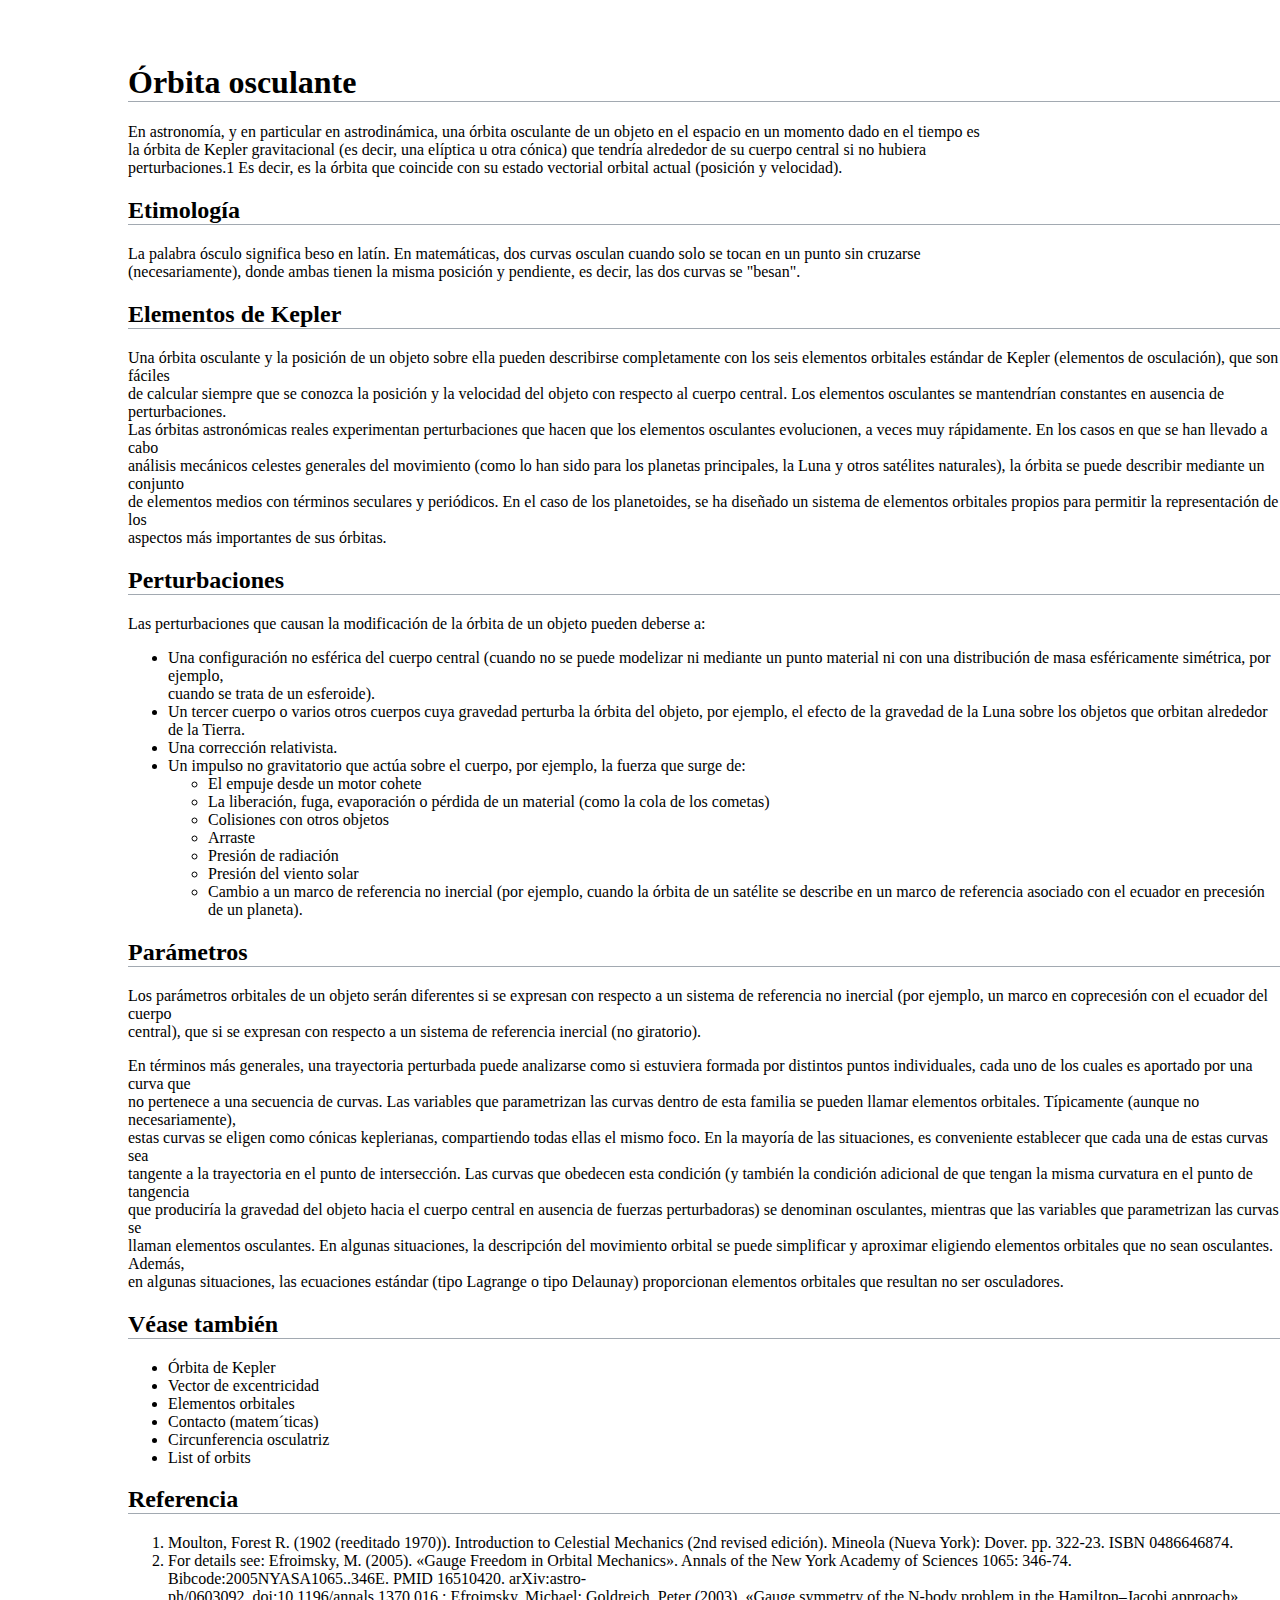
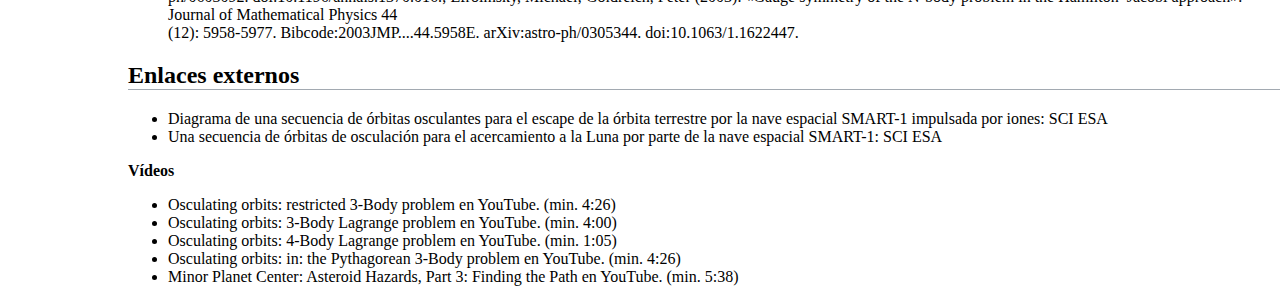
<file: tp-1/index.html>
<html>
    <head>
        <title>&Oacuterbita osculante - Wikipedia, la enciclopedia libre</title>
        <lang=es>
    </head>
    <body background-color: #f6f6f6 style ="margin:4em 0 0 8em">
        <h1 style="border-bottom:1px solid #a2a9b1;">&Oacuterbita osculante</h1>
        En astronom&iacutea, y en particular en astrodin&aacutemica, una órbita osculante de un objeto en el espacio en un momento dado en el tiempo es<br>
        la &oacuterbita de Kepler gravitacional (es decir, una elíptica u otra c&oacutenica) que tendría alrededor de su cuerpo central si no hubiera<br>
        perturbaciones.1​ Es decir, es la &oacuterbita que coincide con su estado vectorial orbital actual (posici&oacuten y velocidad).
        <p></p>

        <h2 style="border-bottom:1px solid #a2a9b1;">Etimolog&iacutea</h2>
        La palabra &oacutesculo significa beso en lat&iacuten. En matem&aacuteticas, dos curvas osculan cuando solo se tocan en un punto sin cruzarse<br>
        (necesariamente), donde ambas tienen la misma posición y pendiente, es decir, las dos curvas se "besan".
        <p></p>

        <h2 style="border-bottom:1px solid #a2a9b1;">Elementos de Kepler</h2>
        Una &oacuterbita osculante y la posici&oacuten de un objeto sobre ella pueden describirse completamente con los seis elementos orbitales est&aacutendar de Kepler (elementos de osculaci&oacuten), que son f&aacuteciles<br>
        de calcular siempre que se conozca la posici&oacuten y la velocidad del objeto con respecto al cuerpo central. Los elementos osculantes se mantendr&iacutean constantes en ausencia de perturbaciones.<br>
        Las &oacuterbitas astron&oacutemicas reales experimentan perturbaciones que hacen que los elementos osculantes evolucionen, a veces muy r&aacutepidamente. En los casos en que se han llevado a cabo<br>
        an&aacutelisis mec&aacutenicos celestes generales del movimiento (como lo han sido para los planetas principales, la Luna y otros sat&eacutelites naturales), la &oacuterbita se puede describir mediante un conjunto<br>
        de elementos medios con t&eacuterminos seculares y peri&oacutedicos. En el caso de los planetoides, se ha diseñado un sistema de elementos orbitales propios para permitir la representaci&oacuten de los<br>
        aspectos m&aacutes importantes de sus &oacuterbitas.
        <p></p>

        <h2 style="border-bottom:1px solid #a2a9b1;">Perturbaciones</h2>
        Las perturbaciones que causan la modificaci&oacuten de la &oacuterbita de un objeto pueden deberse a:
        <ul>
            <li>Una configuraci&oacuten no esf&eacuterica del cuerpo central (cuando no se puede modelizar ni mediante un punto material ni con una distribuci&oacuten de masa esf&eacutericamente sim&eacutetrica, por ejemplo,<br>
                cuando se trata de un esferoide).
            </li>
            <li>Un tercer cuerpo o varios otros cuerpos cuya gravedad perturba la &oacuterbita del objeto, por ejemplo, el efecto de la gravedad de la Luna sobre los objetos que orbitan alrededor de la Tierra.</li>
            <li>Una correcci&oacuten relativista.</li>
            <li>Un impulso no gravitatorio que act&uacutea sobre el cuerpo, por ejemplo, la fuerza que surge de:</li>
            <ul>
                <li>El empuje desde un motor cohete</li>
                <li>La liberaci&oacuten, fuga, evaporaci&oacuten o p&eacuterdida de un material (como la cola de los cometas)</li>
                <li>Colisiones con otros objetos</li>
                <li>Arraste</li>
                <li>Presi&oacuten de radiaci&oacuten</li>
                <li>Presi&oacuten del viento solar</li>
                <li>Cambio a un marco de referencia no inercial (por ejemplo, cuando la &oacuterbita de un sat&eacutelite se describe en un marco de referencia asociado con el ecuador en precesión de un planeta).</li>
            </ul>
        </ul>
        <p></p>
        
        <h2 style="border-bottom:1px solid #a2a9b1;">Par&aacutemetros</h2>
        Los par&aacutemetros orbitales de un objeto ser&aacuten diferentes si se expresan con respecto a un sistema de referencia no inercial (por ejemplo, un marco en coprecesi&oacuten con el ecuador del cuerpo<br>
        central), que si se expresan con respecto a un sistema de referencia inercial (no giratorio).
        <p>
        En t&eacuterminos m&aacutes generales, una trayectoria perturbada puede analizarse como si estuviera formada por distintos puntos individuales, cada uno de los cuales es aportado por una curva que<br>
        no pertenece a una secuencia de curvas. Las variables que parametrizan las curvas dentro de esta familia se pueden llamar elementos orbitales. T&iacutepicamente (aunque no necesariamente),<br>
        estas curvas se eligen como c&oacutenicas keplerianas, compartiendo todas ellas el mismo foco. En la mayor&iacutea de las situaciones, es conveniente establecer que cada una de estas curvas sea<br>
        tangente a la trayectoria en el punto de intersecci&oacuten. Las curvas que obedecen esta condici&oacuten (y tambi&eacuten la condici&oacuten adicional de que tengan la misma curvatura en el punto de tangencia<br>
        que producir&iacutea la gravedad del objeto hacia el cuerpo central en ausencia de fuerzas perturbadoras) se denominan osculantes, mientras que las variables que parametrizan las curvas se<br>
        llaman elementos osculantes. En algunas situaciones, la descripci&oacuten del movimiento orbital se puede simplificar y aproximar eligiendo elementos orbitales que no sean osculantes. Adem&aacutes,<br>
        en algunas situaciones, las ecuaciones est&aacutendar (tipo Lagrange o tipo Delaunay) proporcionan elementos orbitales que resultan no ser osculadores.
        <p></p>

        <h2 style="border-bottom:1px solid #a2a9b1;">V&eacutease tambi&eacuten</h2>
        <ul>
            <li>&Oacuterbita de Kepler</li>
            <li>Vector de excentricidad</li>
            <li>Elementos orbitales</li>
            <li>Contacto (matem&acuteticas)</li>
            <li>Circunferencia osculatriz</li>
            <li>List of orbits</li>
        </ul>
        <p></p>

        <h2 style="border-bottom:1px solid #a2a9b1;">Referencia</h2>
        <ol>
            <li>Moulton, Forest R. (1902 (reeditado 1970)). Introduction to Celestial Mechanics (2nd revised edición). Mineola (Nueva York): Dover. pp. 322-23. ISBN 0486646874.</li>
            <li>For details see: Efroimsky, M. (2005). «Gauge Freedom in Orbital Mechanics». Annals of the New York Academy of Sciences 1065: 346-74. Bibcode:2005NYASA1065..346E. PMID 16510420. arXiv:astro-<br>
                ph/0603092. doi:10.1196/annals.1370.016.; Efroimsky, Michael; Goldreich, Peter (2003). «Gauge symmetry of the N-body problem in the Hamilton–Jacobi approach». Journal of Mathematical Physics 44<br>
                (12): 5958-5977. Bibcode:2003JMP....44.5958E. arXiv:astro-ph/0305344. doi:10.1063/1.1622447.
            </li>
        </ol>
        <p></p>

        <h2 style="border-bottom:1px solid #a2a9b1;">Enlaces externos</h2>
        <ul>
            <li>Diagrama de una secuencia de &oacuterbitas osculantes para el escape de la &oacuterbita terrestre por la nave espacial SMART-1 impulsada por iones: SCI ESA</li>
            <li>Una secuencia de &oacuterbitas de osculaci&oacuten para el acercamiento a la Luna por parte de la nave espacial SMART-1: SCI ESA</li>
        </ul>
        <b>V&iacutedeos</b>
        <ul>
            <li>Osculating orbits: restricted 3-Body problem en YouTube. (min. 4:26)</li>
            <li>Osculating orbits: 3-Body Lagrange problem en YouTube. (min. 4:00)</li>
            <li>Osculating orbits: 4-Body Lagrange problem en YouTube. (min. 1:05)</li>
            <li>Osculating orbits: in: the Pythagorean 3-Body problem en YouTube. (min. 4:26)</li>
            <li>Minor Planet Center: Asteroid Hazards, Part 3: Finding the Path en YouTube. (min. 5:38)</li>
        </ul>
    </body>
</html>
</file>
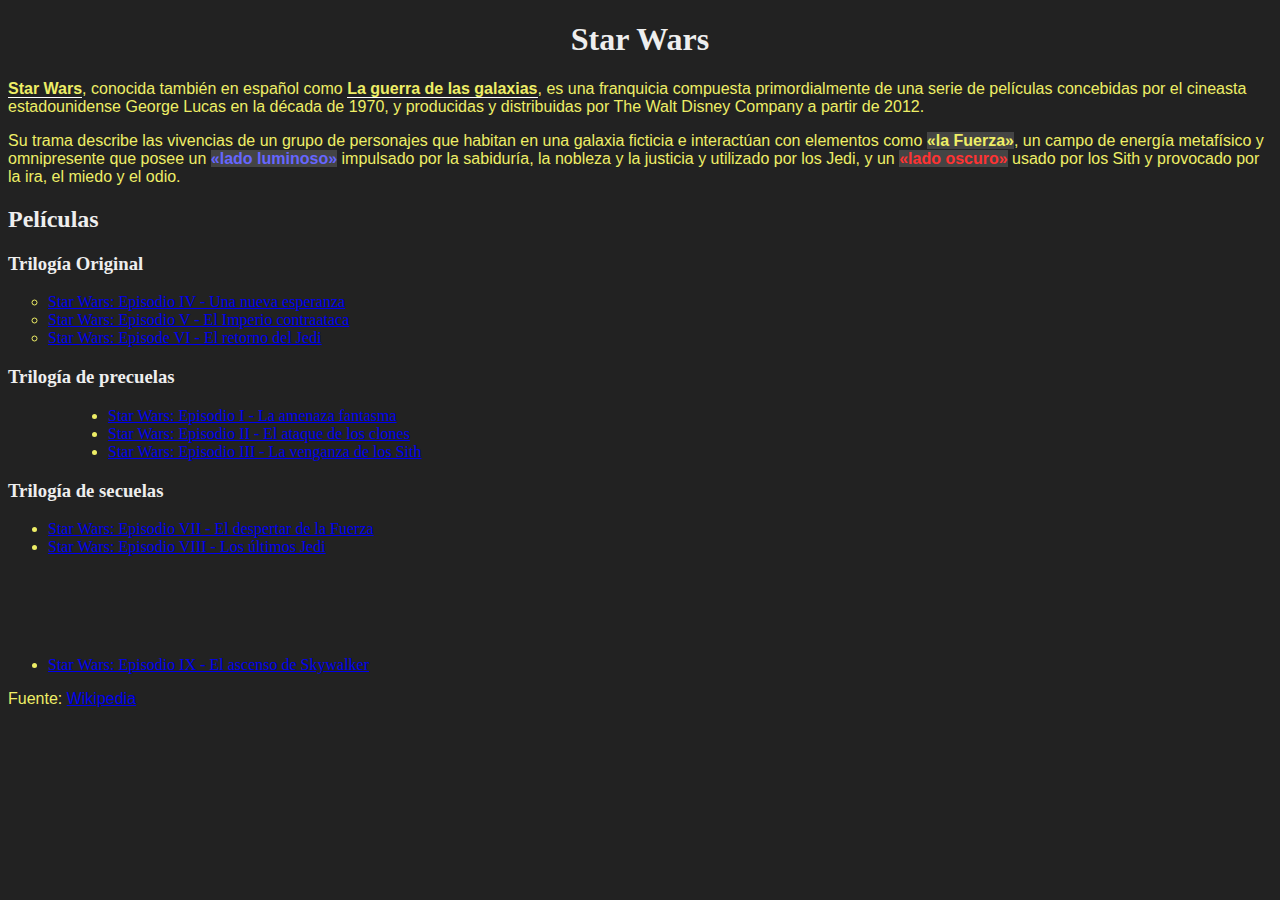
<file: tp-2/index.html>
<!DOCTYPE html>
<html>
<head>
    <meta charset="utf-8">
    <meta name="viewport" content="width=device-width, initial-scale=1">
    <title>TP2 - Selectores CSS</title>
    <link rel="stylesheet" href="css.css">
</head>
<body>
    <h1>Star Wars</h1>
    <p><strong>Star Wars</strong>, conocida también en español como <strong>La guerra de las galaxias</strong>, es una franquicia compuesta primordialmente de una serie de películas concebidas por el cineasta estadounidense George Lucas en la década de 1970, y producidas y distribuidas por <a>The Walt Disney Company</a> a partir de 2012.</p>
    <p>Su trama describe las vivencias de un grupo de personajes que habitan en una galaxia ficticia e interactúan con elementos como <span class="the-force">«la Fuerza»</span>, un campo de energía metafísico y omnipresente que posee un <span class="the-force light-side">«lado luminoso»</span> impulsado por la sabiduría, la nobleza y la justicia y utilizado por los Jedi, y un <span class="the-force dark-side">«lado oscuro»</span> usado por los Sith y provocado por la ira, el miedo y el odio.</p>
    <h2>Películas</h2>
    <h3>Trilogía Original</h3>
    <ul id="og-trilogy" class="movies-list">
        <li><a href="https://es.wikipedia.org/wiki/Star_Wars:_Episodio_IV_-_Una_nueva_esperanza">Star Wars: Episodio IV - Una nueva esperanza</a></li>
        <li><a href="https://es.wikipedia.org/wiki/Star_Wars:_Episodio_V_-_El_Imperio_contraataca">Star Wars: Episodio V - El Imperio contraataca</a></li>
        <li><a href="https://es.wikipedia.org/wiki/Star_Wars:_Episode_VI_-_Return_of_the_Jedi">Star Wars: Episode VI - El retorno del Jedi</a></li>
    </ul>
    <h3>Trilogía de precuelas</h3>
    <ul class="movies-list">
        <li><a href="https://es.wikipedia.org/wiki/Star_Wars:_Episodio_I_-_La_amenaza_fantasma">Star Wars: Episodio I - La amenaza fantasma</a></li>
        <li><a href="https://es.wikipedia.org/wiki/Star_Wars:_Episodio_II_-_El_ataque_de_los_clones">Star Wars: Episodio II - El ataque de los clones</a></li>
        <li><a href="https://es.wikipedia.org/wiki/Star_Wars:_Episodio_III_-_La_venganza_de_los_Sith">Star Wars: Episodio III - La venganza de los Sith</a></li>
    </ul>
    <h3>Trilogía de secuelas</h3>
    <ul class="movies-list">
        <li><a href="https://es.wikipedia.org/wiki/Star_Wars:_Episodio_VII_-_El_despertar_de_la_Fuerza">Star Wars: Episodio VII - El despertar de la Fuerza</a></li>
        <li><a href="https://es.wikipedia.org/wiki/Star_Wars:_Episodio_VIII_-_Los_últimos_Jedi">Star Wars: Episodio VIII - Los últimos Jedi</a></li>
        <li><a href="https://es.wikipedia.org/wiki/Star_Wars:_Episodio_IX_-_El_ascenso_de_Skywalker">Star Wars: Episodio IX - El ascenso de Skywalker</a></li>
    </ul>
    <p>Fuente: <a href="https://es.wikipedia.org/wiki/Star_Wars">Wikipedia</a></p>
</body>
</html>
</file>
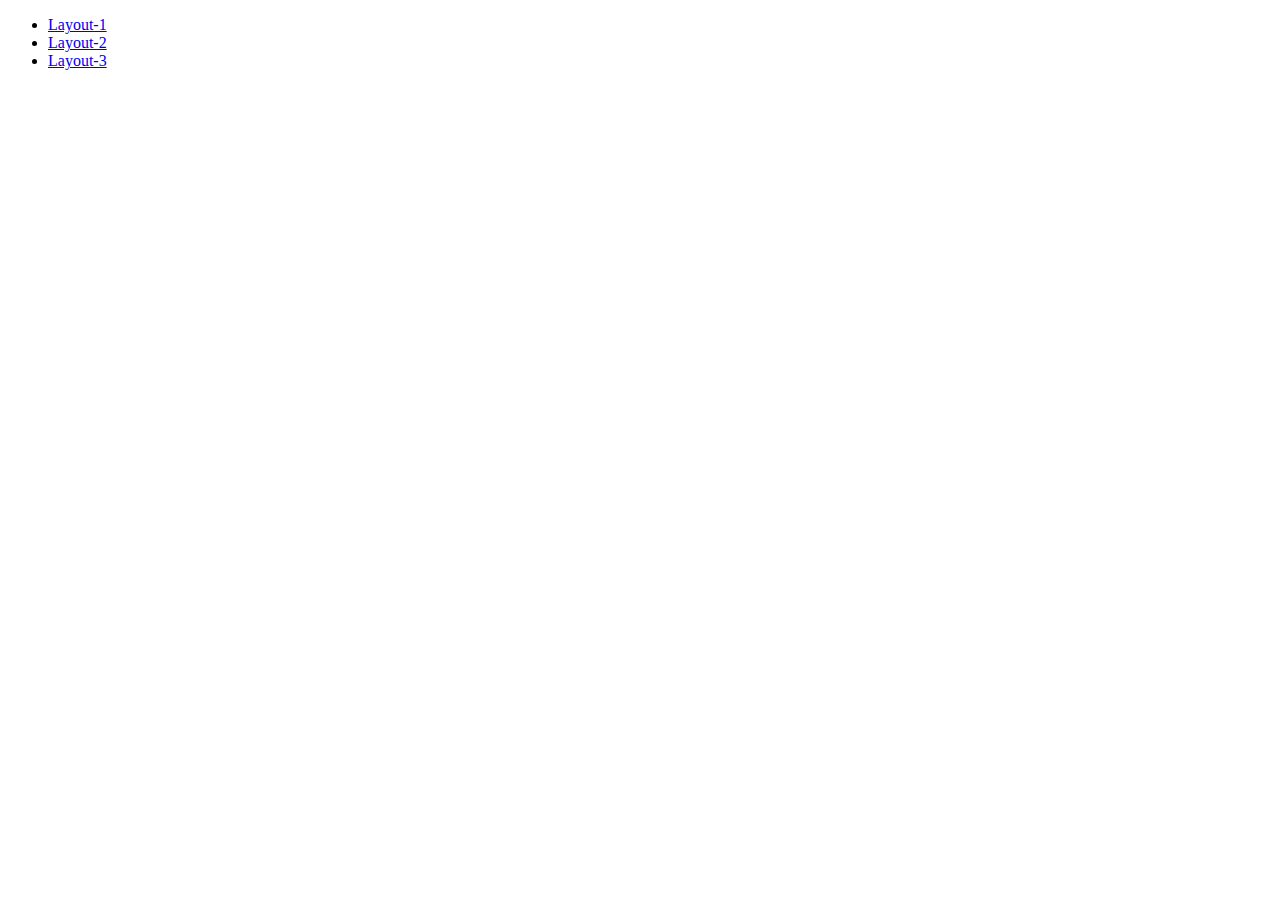
<file: tp-4/index.html>
<!DOCTYPE html>
<html lang="es-ar">
<head>
    <meta charset="UTF-8">
    <title>Bootstrap</title>
</head>
<body>
    <ul>
        <li>
            <a href="layout-1.html">Layout-1</a>
        </li>
        <li>
            <a href="layout-2.html">Layout-2</a>
        </li>
        <li>
            <a href="layout-3.html">Layout-3</a>
        </li>
    </ul>
</body>
</html>
</file>
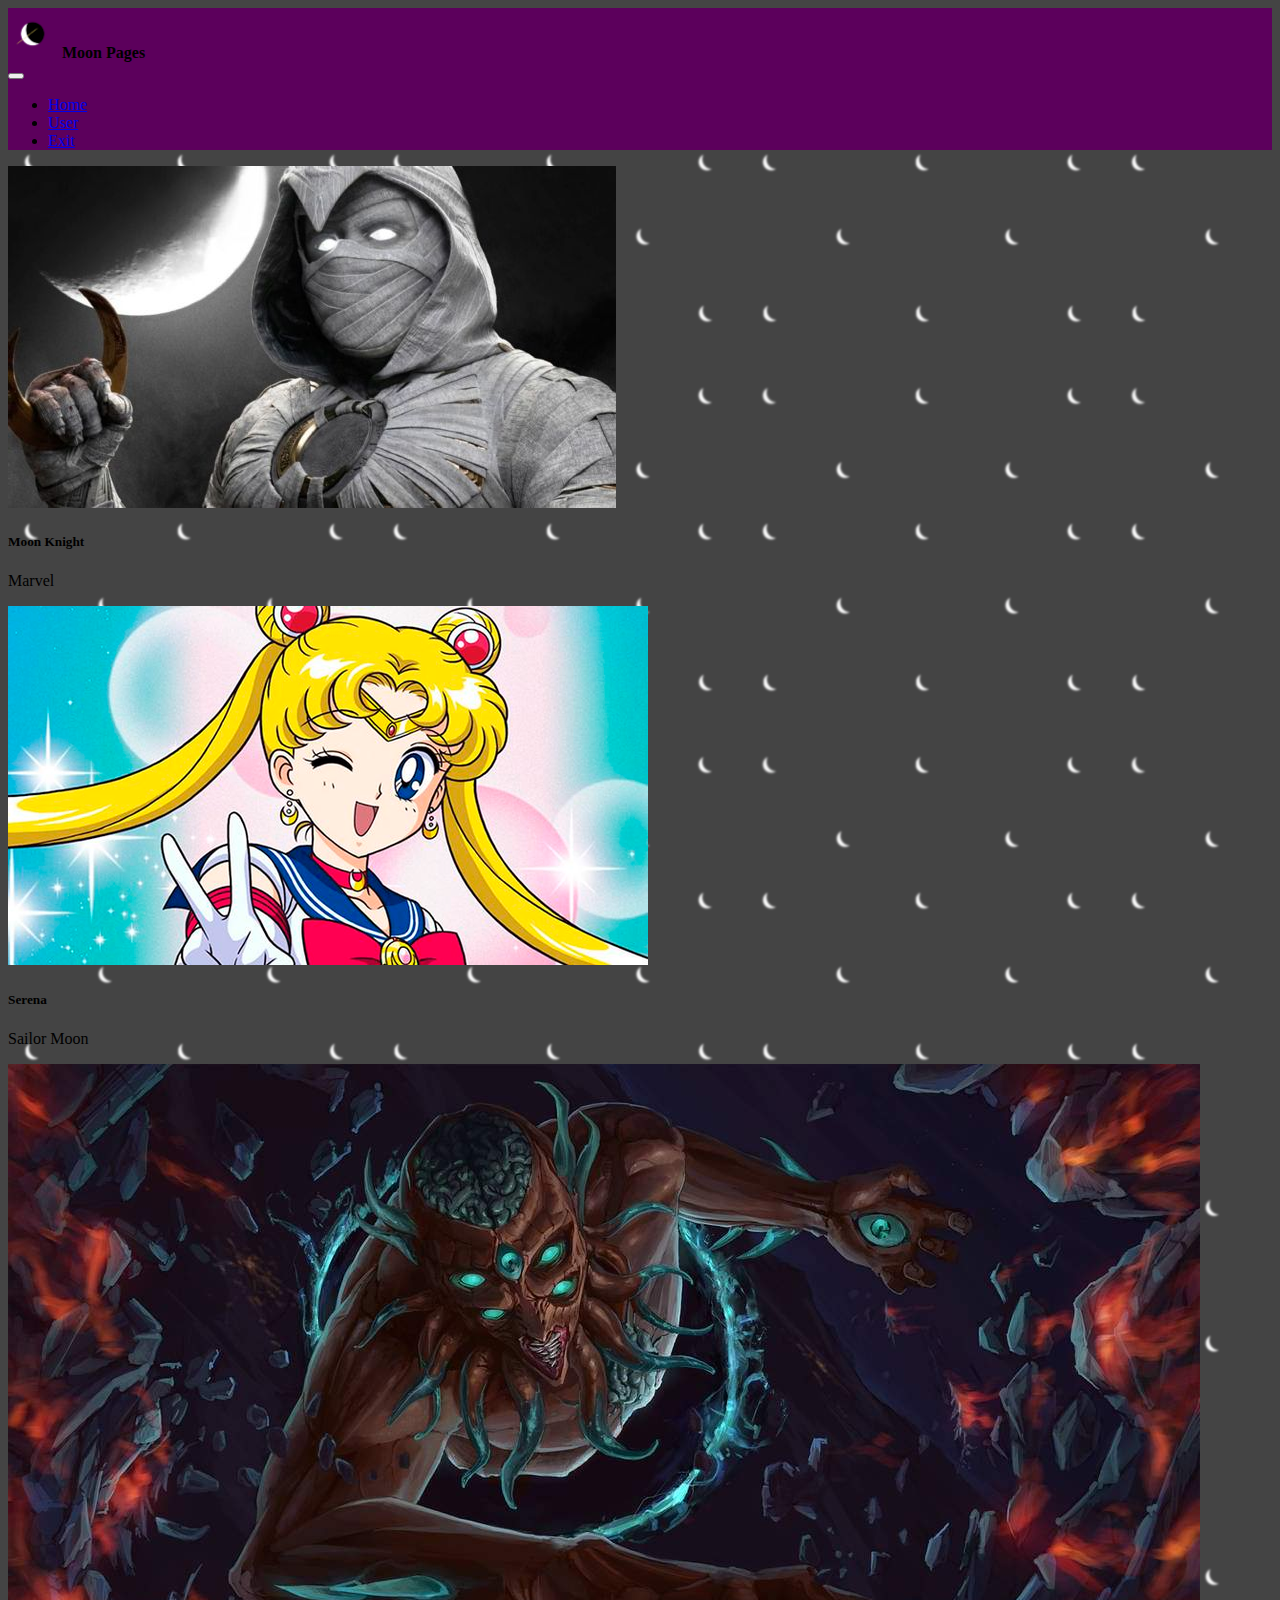
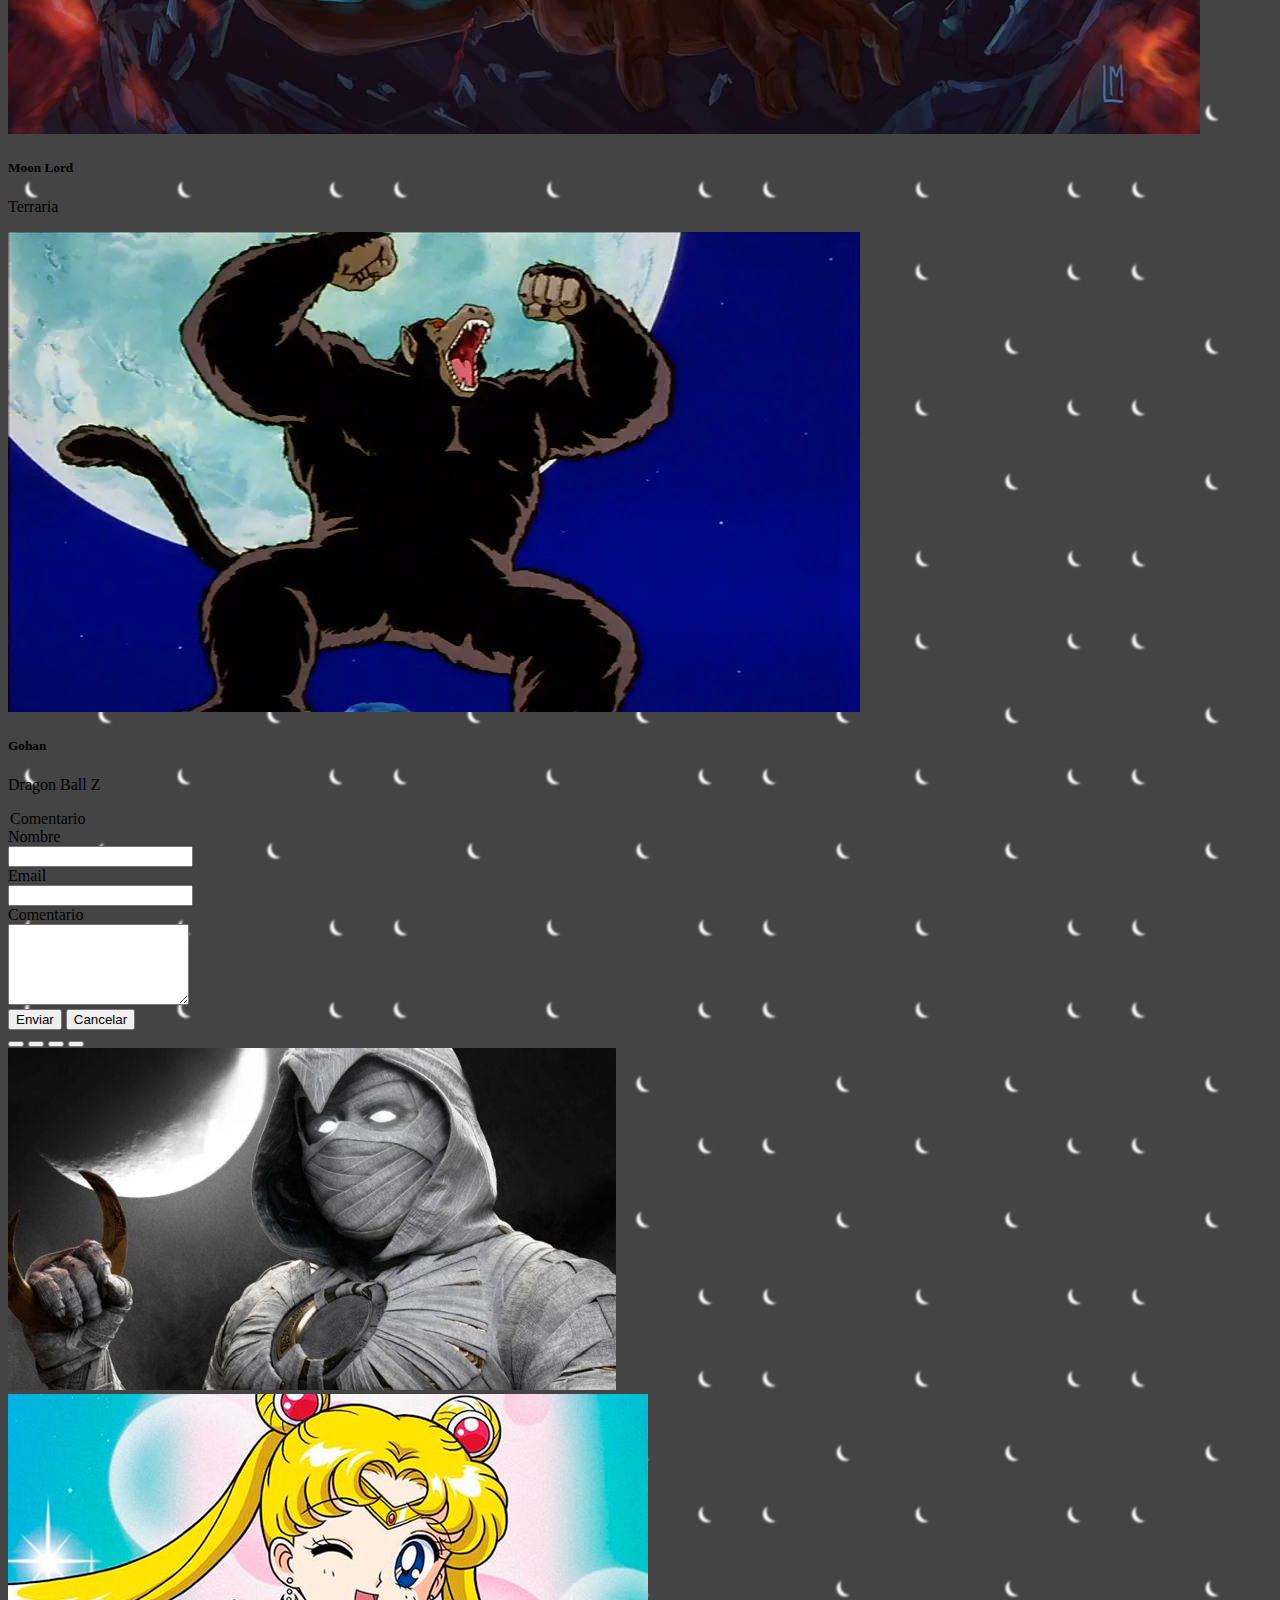
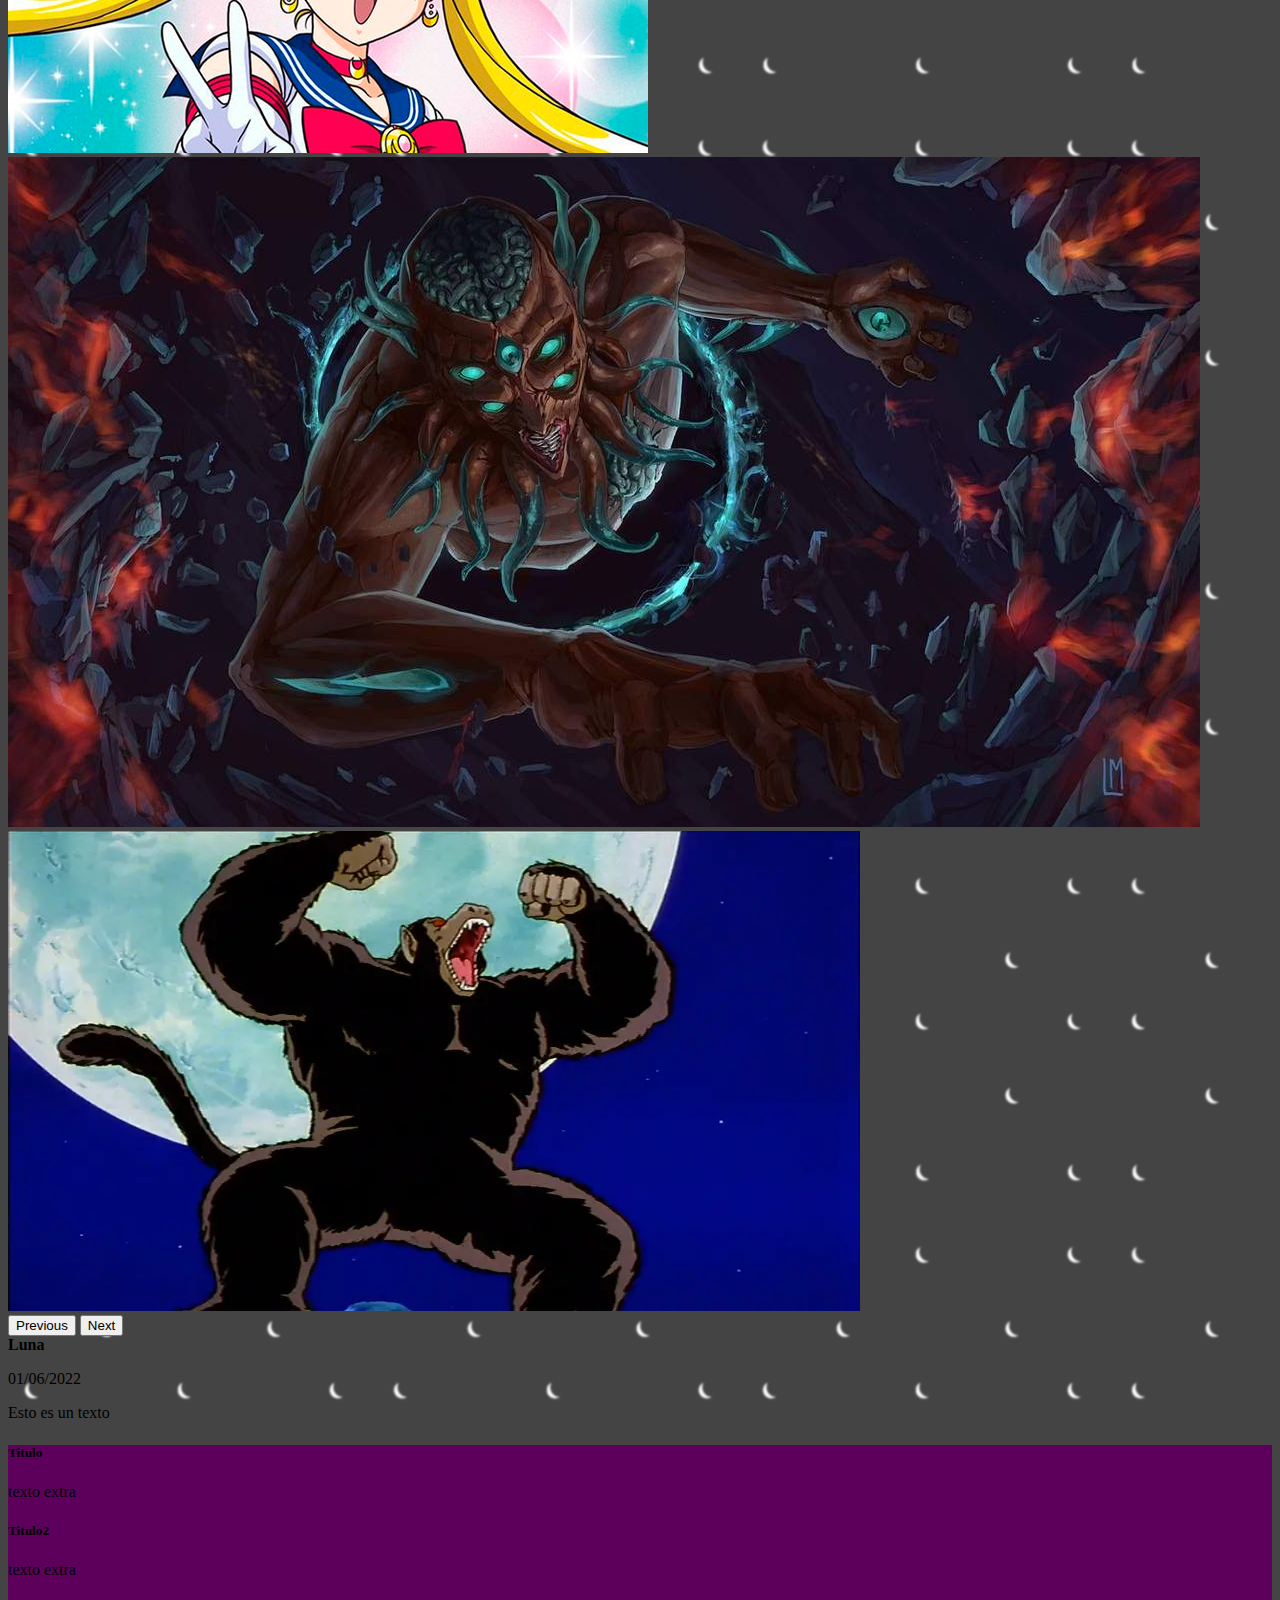
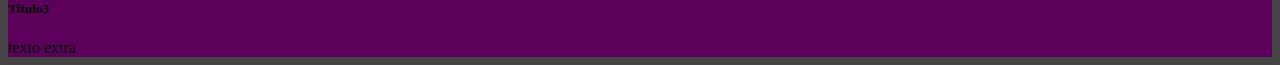
<file: tp-5/index.html>
<!DOCTYPE html>
<html lang="en">
<head>
    <link href="https://cdn.jsdelivr.net/npm/bootstrap@5.2.0-beta1/dist/css/bootstrap.min.css" rel="stylesheet" integrity="sha384-0evHe/X+R7YkIZDRvuzKMRqM+OrBnVFBL6DOitfPri4tjfHxaWutUpFmBp4vmVor" crossorigin="anonymous">
    <script src="https://cdn.jsdelivr.net/npm/bootstrap@5.2.0-beta1/dist/js/bootstrap.bundle.min.js" integrity="sha384-pprn3073KE6tl6bjs2QrFaJGz5/SUsLqktiwsUTF55Jfv3qYSDhgCecCxMW52nD2" crossorigin="anonymous"></script>
    <meta charset="UTF-8">
    <meta http-equiv="X-UA-Compatible" content="IE=edge">
    <meta name="viewport" content="width=device-width, initial-scale=1.0">
    <title>Index</title>
    <style>
        .navbar {
            background-color: rgb(92, 0, 92);
        }
        .footer {
            background-color: rgb(92, 0, 92);
        }
    </style>
</head>
<body background="../imagenes/Fondo.png">
    <nav class="navbar navbar-expand-lg">
        <div class="container">
            <div class="navbar-brand">
                <img src="../imagenes/logo.png" width="50">
                <b>Moon Pages</b>
            </div>
            <button class="navbar-toggler" type="button" data-bs-toggle="collapse" data-bs-target="#navbarTogglerDemo01" aria-controls="navbarTogglerDemo01" aria-expanded="false" aria-label="Toggle navigation">
                <span class="navbar-toggler-icon"></span>
            </button>
            <div class="collapse navbar-collapse " id="navbarTogglerDemo01">
                <ul class="navbar-nav">
                    <li class="nav-item">
                        <a href="../index.html" class="nav-link active">Home</a>
                    </li>
                    <li class="nav-item">
                        <a href="../index.html" class="nav-link active">User</a>
                    </li>
                    <li class="nav-item">
                        <a href="../index.html" class="nav-link active">Exit</a>
                    </li>
                </ul>
            </div>
        </div>
    </nav>
    <div class="cuerpo">
        <div class="container">
            <div class="row">
                <div class="col-12 col-sm-6 col-lg-3 my-3">
                    <div class="card">
                        <a href="https://www.youtube.com/watch?v=DX83PlZ-yPU">
                            <img src="../imagenes/card1.png" class="card-img-top">
                        </a>
                        <div class="card-body">
                            <h5 class="card-title">Moon Knight</h5>
                            <p class="card-text">Marvel</p>
                        </div>
                    </div>
                </div>
                <div class="col-12 col-sm-6 col-lg-3 my-3">
                    <div class="card">
                        <img src="../imagenes/card2.png" class="card-img-top">
                        <div class="card-body">
                            <h5 class="card-title">Serena</h5>
                            <p class="card-text">Sailor Moon</p>
                        </div>
                    </div>
                </div>
                <div class="col-12 col-sm-6 col-lg-3 my-3">
                    <div class="card">
                        <img src="../imagenes/card3.png" class="card-img-top">
                        <div class="card-body">
                            <h5 class="card-title">Moon Lord</h5>
                            <p class="card-text">Terraria</p>
                        </div>
                    </div>
                </div>
                <div class="col-12 col-sm-6 col-lg-3 my-3">
                    <div class="card">
                        <img src="../imagenes/card4.png" class="card-img-top">
                        <div class="card-body">
                            <h5 class="card-title">Gohan</h5>
                            <p class="card-text">Dragon Ball Z</p>
                        </div>
                    </div>
                </div>
            </div>
        </div>
    </div>
    <div class="form">
        <div class="container mb-3">
            <form class="text-light border p-3 rounded-3 bg-dark">
                <legend>Comentario</legend>
                    <div class="row mb-3">
                        <div class="col-12 col-lg-2">
                            <label for="exampleInputText" class="form-label">Nombre</label>
                        </div>
                        <div class="col-12 col-lg-5">
                            <input type="text" class="form-control" id="exampleInputText" aria-describedby="emailHelp">
                        </div>
                    </div>
                    <div class="row mb-3">
                        <div class="col-12 col-lg-2">
                            <label for="exampleInputEmail" class="form-label">Email</label>
                        </div>
                        <div class="col-12 col-lg-5">
                            <input type="email" class="form-control" id="exampleInputEmail" aria-describedby="emailHelp">
                        </div>
                    </div>
                    <div class="row mb-3">
                        <div class="col-12 col-lg-2">
                            <label for="exampleInputComent" class="form-label">Comentario</label>
                        </div>
                        <div class="col-12 col-lg-5">
                            <textarea class="form-control" id="exampleInputComent" rows="5"></textarea>
                        </div>
                    </div>
                <button class="btn btn-secondary">Enviar</button>
                <button class="btn btn-danger">Cancelar</button>
            </form>
        </div>
    </div>
    <div class="carru">
        <div class="container-fluid mb-3">
            <div id="carouselExampleIndicators" class="carousel slide" data-bs-ride="true">
                <div class="carousel-indicators">
                  <button type="button" data-bs-target="#carouselExampleIndicators" data-bs-slide-to="0" class="active" aria-current="true" aria-label="Slide 1"></button>
                  <button type="button" data-bs-target="#carouselExampleIndicators" data-bs-slide-to="1" aria-label="Slide 2"></button>
                  <button type="button" data-bs-target="#carouselExampleIndicators" data-bs-slide-to="2" aria-label="Slide 3"></button>
                  <button type="button" data-bs-target="#carouselExampleIndicators" data-bs-slide-to="3" aria-label="Slide 4"></button>
                </div>
                <div class="carousel-inner">
                    <div class="carousel-item active">
                        <img src="../imagenes/card1.png" class="d-block w-100">
                    </div>
                    <div class="carousel-item">
                        <img src="../imagenes/card2.png" class="d-block w-100">
                    </div>
                    <div class="carousel-item">
                        <img src="../imagenes/card3.png" class="d-block w-100">
                    </div>
                    <div class="carousel-item">
                        <img src="../imagenes/card4.png" class="d-block w-100">
                    </div>
                </div>
                <button class="carousel-control-prev" type="button" data-bs-target="#carouselExampleIndicators" data-bs-slide="prev">
                    <span class="carousel-control-prev-icon" aria-hidden="true"></span>
                    <span class="visually-hidden">Previous</span>
                  </button>
                  <button class="carousel-control-next" type="button" data-bs-target="#carouselExampleIndicators" data-bs-slide="next">
                    <span class="carousel-control-next-icon" aria-hidden="true"></span>
                    <span class="visually-hidden">Next</span>
                  </button>
            </div>
        </div>
    </div>
    <div class="post mb-3">
        <div class="container">
            <div class="row">
                <div class="col-12 col-sm-8 offset-sm-2 col-lg-6 offset-lg-3 mb-3">
                    <div class="text-light border p-3 rounded-3 bg-dark">
                        <div class="title">
                            <b>Luna</b>
                            <p class="fw-light">01/06/2022</p>
                        </div>
                        <div class="text">
                            <p>Esto es un texto</p>
                        </div>
                    </div>
                </div>
            </div>
        </div>
    </div>
    <div class="footer">
        <footer class="py-3">
            <div class="container text-light">
                <div class="row">
                    <div class="col-12 col-sm-6 offset-sm-3 col-lg-4 offset-lg-0">
                        <h5><b>Titulo</b></h5>
                        texto extra
                    </div>
                    <div class="col-12 col-sm-6 col-lg-4">
                        <h5><b>Titulo2</b></h5>
                        texto extra
                    </div>
                    <div class="col-12 col-sm-6 col-lg-4">
                        <h5><b>Titulo3</b></h5>
                        texto extra
                    </div>
                </div>
            </div>
        </footer>
    </div>
</body>
</html>
</file>
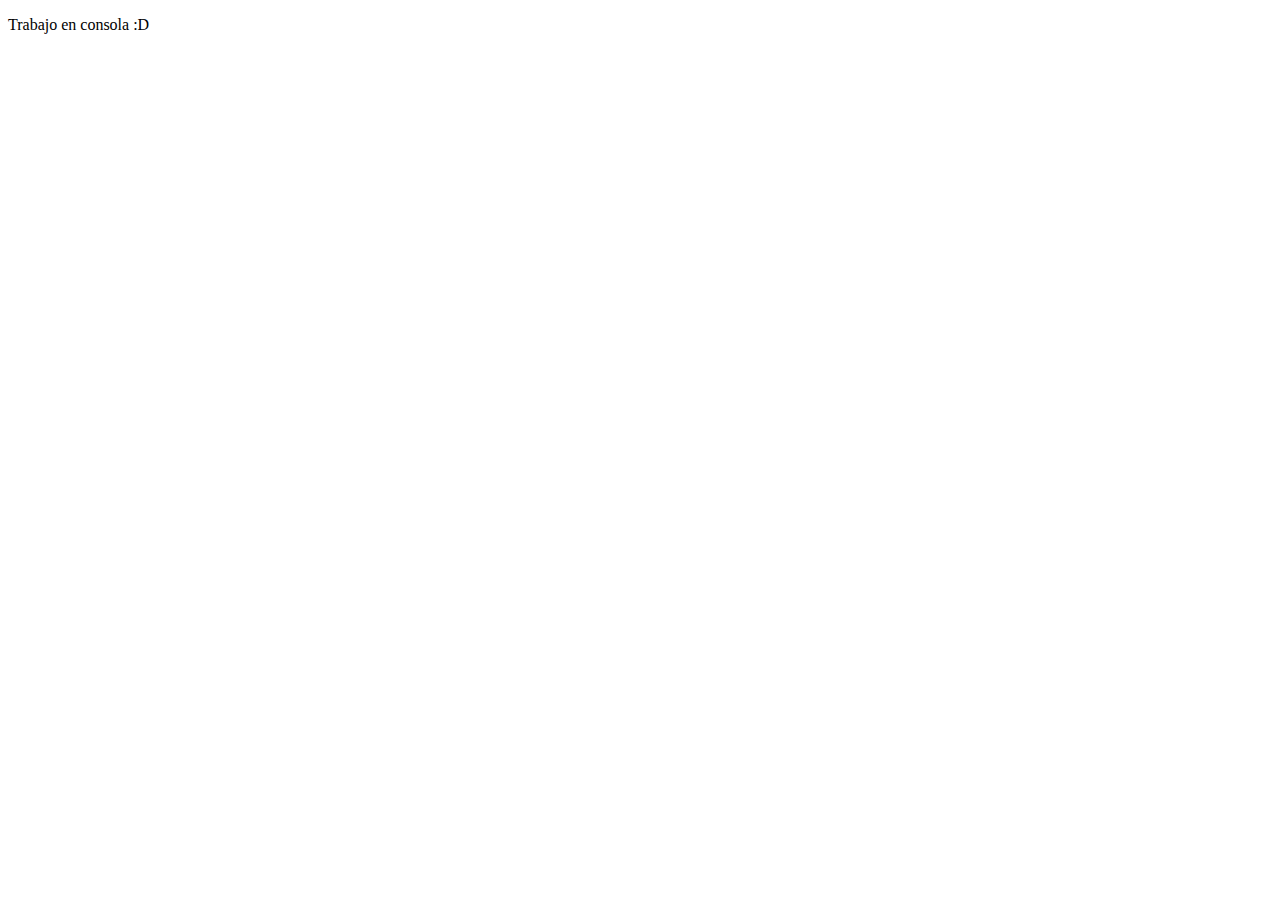
<file: tp-6/index.html>
<!DOCTYPE html>
<html>
<head>
	<meta charset="utf-8">
	<meta name="viewport" content="width=device-width, initial-scale=1">
	<title>Ejercicios JS</title>
</head>
<body>
<p>Trabajo en consola :D</p>
<script type="text/javascript">
// Numeros

// Implementar una función "suma" que retorne la suma de 2 numeros
// ejemplo: suma(2,3) retorna 5

function suma(a,b) {
	return a + b
}

console.log("suma(2,3): ", suma(2,3))


// Implementar una función "elevarAlCubo" que eleve al cubo un numero
// ejemplo: elevarAlCubo(3) retorna 27

function elevarAlCubo(a) {
	return a**3
}

console.log("elevarAlCubo(3): ", elevarAlCubo(3))


// Implementar una función "restoDivisionEntera" para devolver el resto de una división entera entre un dividendo y un divisor
// ejemplo: restoDivisionEntera(3,2) retorna 1

function restoDivisionEntera(a,b){
	return a/b
}

console.log("restoDivisionEntera(3,2): ", restoDivisionEntera(3,2))


// Implementar una función "numeroPi" para devolver el numero PI
// ejemplo: numeroPi() retorna 3,14...

function numeroPi(){
	return Math.PI 
}

console.log("numeroPi(): ", numeroPi())


// Implementar una función "numeroRandom" para devolver un número random / aleatorio
// ejemplo: numeroRandom() retorna 0,123...

function numeroRandom(){
	return Math.random()
}

console.log("numeroRandom(): ", numeroRandom())


// Implementar una función "mejorNumeroRandom" para devolver un número random entre 2 valores recibidos como parámetros
// ejemplo: mejorNumeroRandom(1,6) retorna 3

function mejorNumeroRandom(a,b){
	return Math.random() * (b-a) + a
}

console.log("mejorNumeroRandom(1,6): ", mejorNumeroRandom(1,6))


// Cadenas de Caracteres

// Implementar una función "transformarMayuscula" que transforme a mayúscula la palabra recibida como parámetro
// ejemplo: transformarMayuscula("Plataformas Móviles") retorna "PLATAFORMAS MÓVILES"

function transformarMayuscula(texto){
	return texto.toUpperCase()
}

console.log("transformarMayuscula(\"Plataformas Móviles\"): ", transformarMayuscula("Plataformas Móviles"))


// Implementar una función "primeraLetra" que nos devuelva la inicial de la palabra recibida como parámetro
// ejemplo: primeraLetra("Plataformas") retorna "P"

function primeraLetra(texto) {
	return texto[0]
}

console.log("primeraLetra(\"Plataformas\"): ", primeraLetra("Plataformas"))


// Implementar una función "ultimaLetra" que nos devuelva la letra final la palabra recibida como parámetro
// ejemplo: ultimaLetra("Plataformas") retorna "s"

function ultimaLetra(texto){
	return texto[texto.length - 1]
}

console.log("ultimaLetra(\"Plataformas\"): ", ultimaLetra("Plataformas"))


// Implementar una función "primeraLetraMayuscula" que devuelve la palabra original con su primera letra en mayúscula
// ejemplo: primeraLetraMayuscula("plataformas") retorna "Plataformas"

function primeraLetraMayuscula(texto) {
	var primeraLetraMayuscula = transformarMayuscula(primeraLetra(texto))
	var restoDeLaPalabra = texto.slice(1, texto.length)
	return primeraLetraMayuscula + restoDeLaPalabra
}

console.log("primeraLetraMayuscula(\"plataformas\"): ", primeraLetraMayuscula("plataformas"))

// Implementar una función "palabraAListaDeLetras" que dada una palabra me retorne un listado de sus letras
// ejemplo: palabraAListaDeLetras("hola") retorna ['h', 'o', 'l', 'a'];

function palabraAListaDeLetras(texto){
	let listaResultado = []
	for(var i = 0; i < texto.length; i++){
		listaResultado.push(texto[i])
	}
	return listaResultado
}

console.log("palabraAListaDeLetras(\"hola\"): ", palabraAListaDeLetras("hola"))

// Implementar una función "listaDeLetrasAPalabra" que dado un listado de letras, devuelva una palabra
// ejemplo: listadoDeLetrasAPalabra(["h", "o", "l", "a"]) retorna "hola";

function listadoDeLetrasAPalabra(listado){
	var palabraResultado = ""
	for(var i; i < listado.length; i++){
		palabraResultado += listado[i];
	}
	return palabraResultado
}

console.log("listadoDeLetrasAPalabra([\"h\", \"o\", \"l\", \"a\"]): ", listadoDeLetrasAPalabra(["h", "o", "l", "a"]))

// Implementar una función "palabraInvertida" que devuelva la palabra invertida
// ejemplo: palabraInvertida("hola") retorna "aloh";

function palabraInvertida(texto){
	let palabraResultado = ""
	for(let i = texto.length -1; i >= 0; i--){
		palabraResultado += texto[i];
	}
	return palabraResultado
}

console.log("palabraInvertida(\"hola\"): ", palabraInvertida("hola"))

</script>
</body>
</html>
</file>
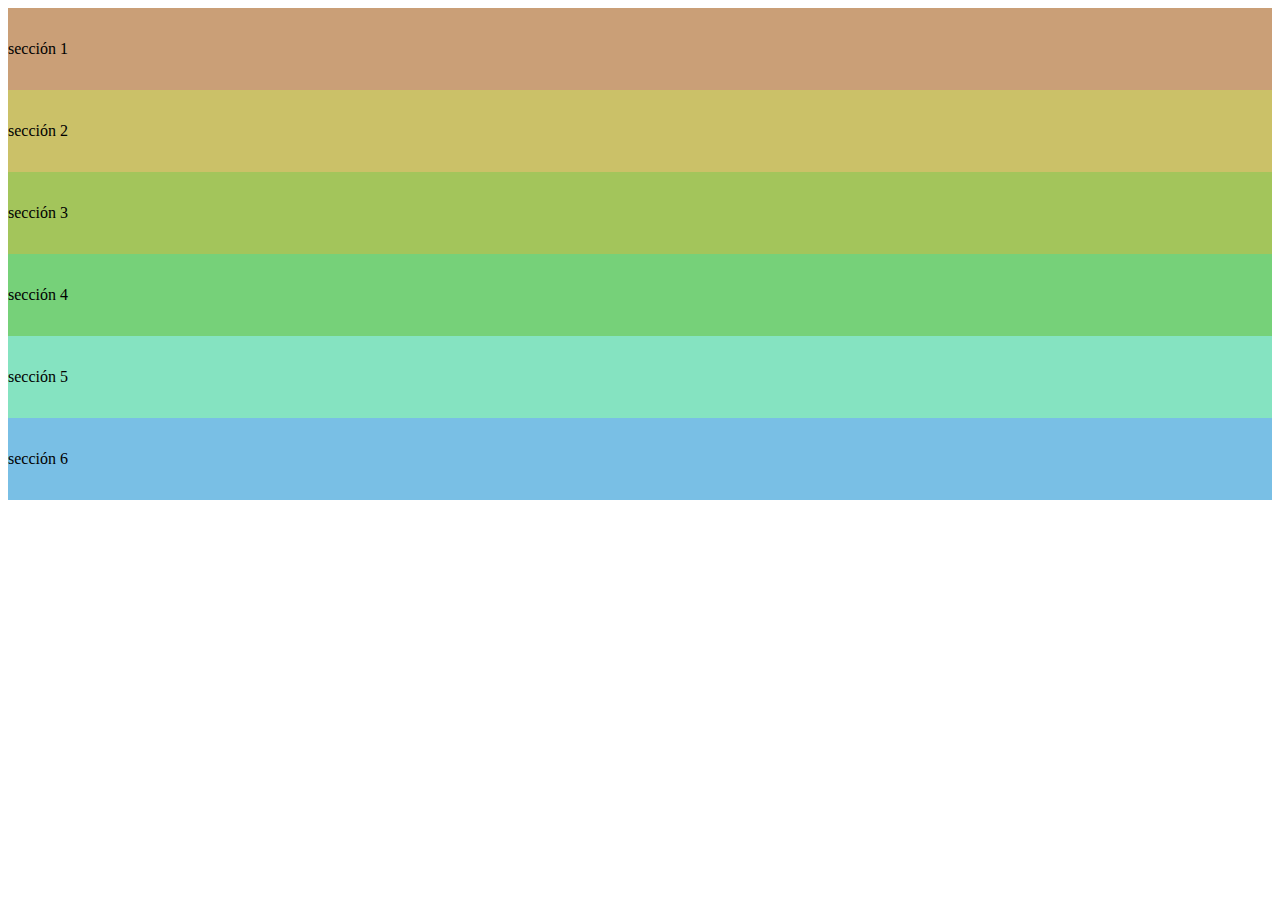
<file: tp-4/layout-1.html>
<!DOCTYPE html>
<html>
<head>
    <link href="https://cdn.jsdelivr.net/npm/bootstrap@5.1.3/dist/css/bootstrap.min.css" rel="stylesheet" integrity="sha384-1BmE4kWBq78iYhFldvKuhfTAU6auU8tT94WrHftjDbrCEXSU1oBoqyl2QvZ6jIW3" crossorigin="anonymous">
    <script src="https://cdn.jsdelivr.net/npm/bootstrap@5.1.3/dist/js/bootstrap.bundle.min.js" integrity="sha384-ka7Sk0Gln4gmtz2MlQnikT1wXgYsOg+OMhuP+IlRH9sENBO0LRn5q+8nbTov4+1p" crossorigin="anonymous"></script>
    <meta charset="utf-8">
    <meta name="viewport" content="width=device-width, initial-scale=1">
    <title>TP4 - Bootstrap - Layout N</title>
    <style type="text/css">
        .section { padding: 2em 0 }
        .section-1 { background-color: #CA9F77;}
        .section-2 { background-color: #CBC168;}
        .section-3 { background-color: #A3C55B;}
        .section-4 { background-color: #76D179;}
        .section-5 { background-color: #85E3C1;}
        .section-6 { background-color: #79BFE5;}
    </style>
</head>
<body>
    <div class="section section-1">sección 1</div>
    <div class="section section-2">sección 2</div>
    <div class="section section-3">sección 3</div>
    <div class="section section-4">sección 4</div>
    <div class="section section-5">sección 5</div>
    <div class="section section-6">sección 6</div>
</body>
</html>
</file>
<file: tp-2/css.css>
body{
    color:#ee6;
    background-color:#222;
}

h1{
    text-align: center;
}

p{
    font-family: sans-serif;
}

h1, h2, h3{
    color:#eee;
}

strong{
    border-bottom: 1px solid #fff;
}

.the-force{
    background-color: #444;
    font-weight: 900;
}

.light-side{
    color: #66f;
}

.dark-side{
    color: #f33;
}

#og-trilogy{
    list-style-type: circle;
}

.movies-list:nth-of-type(2){
    padding-left: 100px;
}

.movies-list:nth-of-type(3) li:nth-of-type(3){
    margin-top: 100px;
}
</file>
